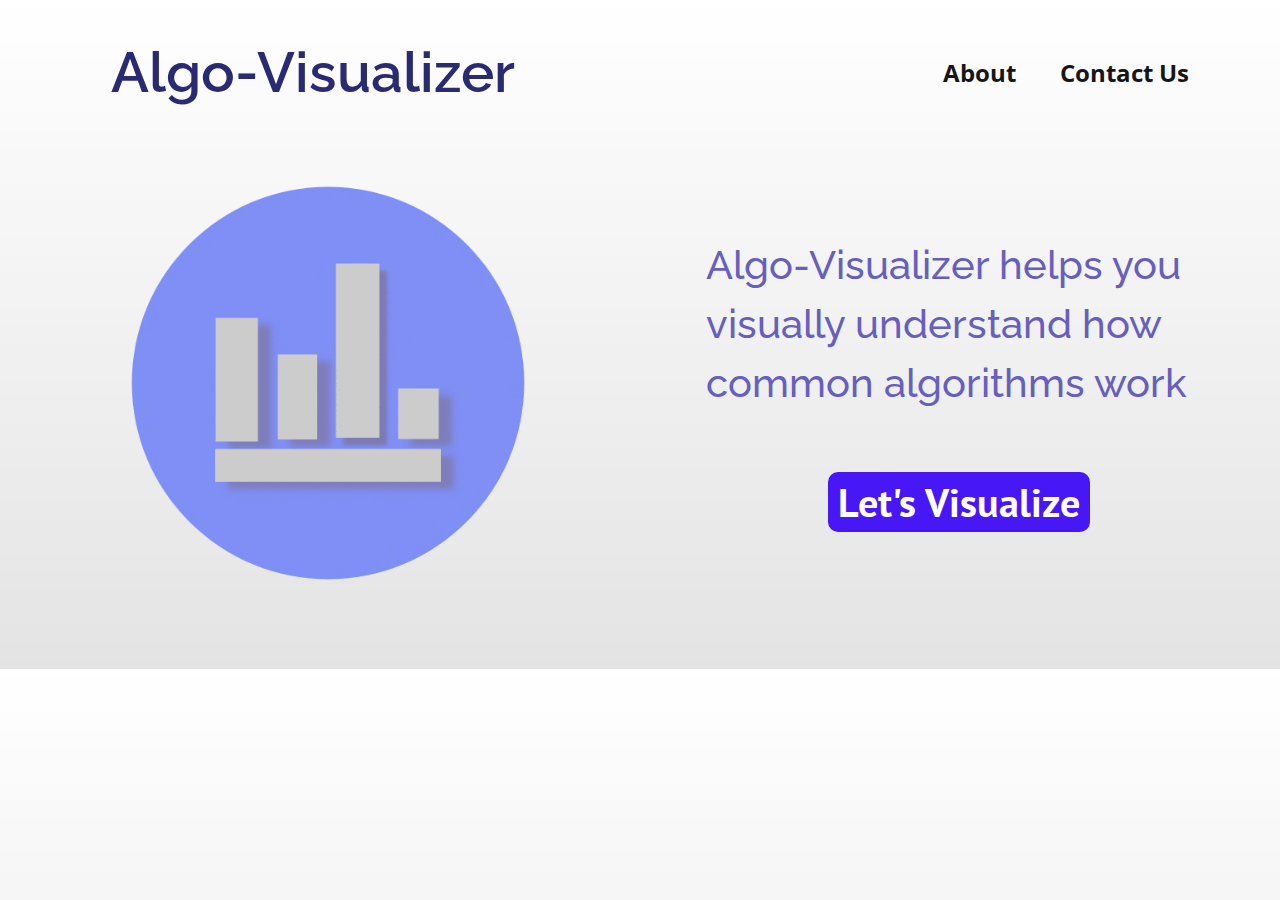
<file: index.html>
<!DOCTYPE html>
<html lang="en">
  <head>
    <meta charset="UTF-8" />
    <meta http-equiv="X-UA-Compatible" content="IE=edge" />
    <meta name="viewport" content="width=device-width, initial-scale=1" />
    <link rel="preconnect" href="https://fonts.googleapis.com" />
    <link rel="preconnect" href="https://fonts.gstatic.com" crossorigin />
    <link
      href="https://fonts.googleapis.com/css2?family=Open+Sans&family=PT+Sans&family=Raleway&display=swap"
      rel="stylesheet"
    />
    <link rel="stylesheet" href="./css/index.css" />
    <link rel="stylesheet" href="./css/animate.css"/>
    <title>Algo_Visualizer</title>
  </head>
  <body>
    <div class="nav">
      <div class="title">
        <ul>
          <li><a href="#" class="Algo">Algo-Visualizer</a></li>
        </ul>
      </div>
      <div class="links">
        <ul>
          <li><a href="./about.html" class="About">About</a></li>
          <li><a href="./contact.html" class="Contact">Contact Us</a></li>
        </ul>
      </div>
    </div>

    <br />
    <br />
    <br />
    <div class="splash">
      <div class="image-div">
        <img src="./img/logogif.gif" class="image" />
      </div>
      <div class="infodiv">
        <div class="infotext">
          Algo-Visualizer helps you <br />
          visually understand how <br />common algorithms work
        </div>
        <a href="./canvas_page.html" class="visualize-button">
          <div class="btn-text">Let's Visualize</div>
        </a>
      </div>
    </div>
    <br><br><br>
  </body>
</html>
</file>
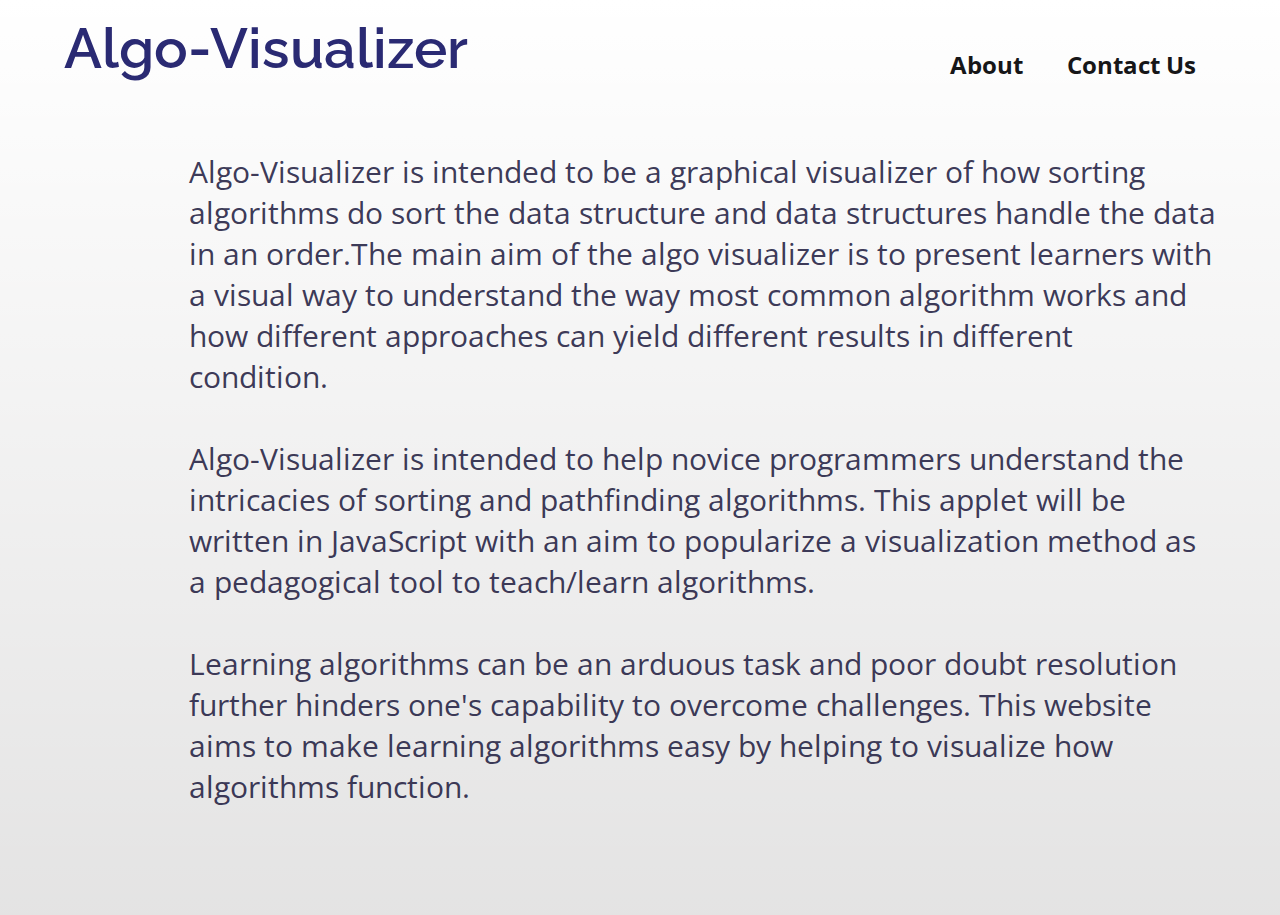
<file: about.html>
<!DOCTYPE html>
<html lang="en">
  <head>
    <meta charset="UTF-8" />
    <meta http-equiv="X-UA-Compatible" content="IE=edge" />
    <meta name="viewport" content="width=device-width, initial-scale=1" />
    <link rel="preconnect" href="https://fonts.googleapis.com" />
    <link rel="preconnect" href="https://fonts.gstatic.com" crossorigin />
    <link
      href="https://fonts.googleapis.com/css2?family=Open+Sans&family=PT+Sans&family=Raleway&display=swap"
      rel="stylesheet"
    />
    <link rel="stylesheet" href="./css/about.css" />
    <link rel="stylesheet" href="./css/canvas_page.css">
    <link rel="stylesheet" href="./css/animate.css" /> 
    <title>Algo_Visualizer</title>
  </head>
  <body>
    <div class="nav">
      <div class="title">
        <ul>
          <li><a href="index.html" class="Algo">Algo-Visualizer</a></li>
        </ul>
      </div>
      <div class="links">
        <ul>
          <li><a href="./about.html" class="About">About</a></li>
          <li><a href="./contact.html" class="Contact">Contact Us</a></li>
        </ul>
      </div>
    </div>

    <div class="splash">
        <div class="infotext">
            Algo-Visualizer is intended to be a graphical visualizer of how sorting algorithms do sort the data structure and data structures handle the data in an order.The main aim of the algo visualizer is to present learners with a visual way to understand the way most common algorithm works and how different approaches can yield different results in different condition. <br><br>

            Algo-Visualizer is intended to help novice programmers understand the intricacies of sorting and pathfinding algorithms. This applet will be written in JavaScript with an aim to popularize a visualization method as a pedagogical tool to teach/learn algorithms. <br><br>


            Learning algorithms can be an arduous task and poor doubt resolution further hinders one's capability to overcome challenges. This website aims to make learning algorithms easy by helping to visualize how algorithms function.
        </div>
    </div>
    <br><br><br><br><br><br>


    <!-- This section needs somework -->

    
    <!-- <div class="rectangle_large"></div>
    <div class="rectangle_medium"></div>
    <div class="rectangle_small"></div> -->
</file>
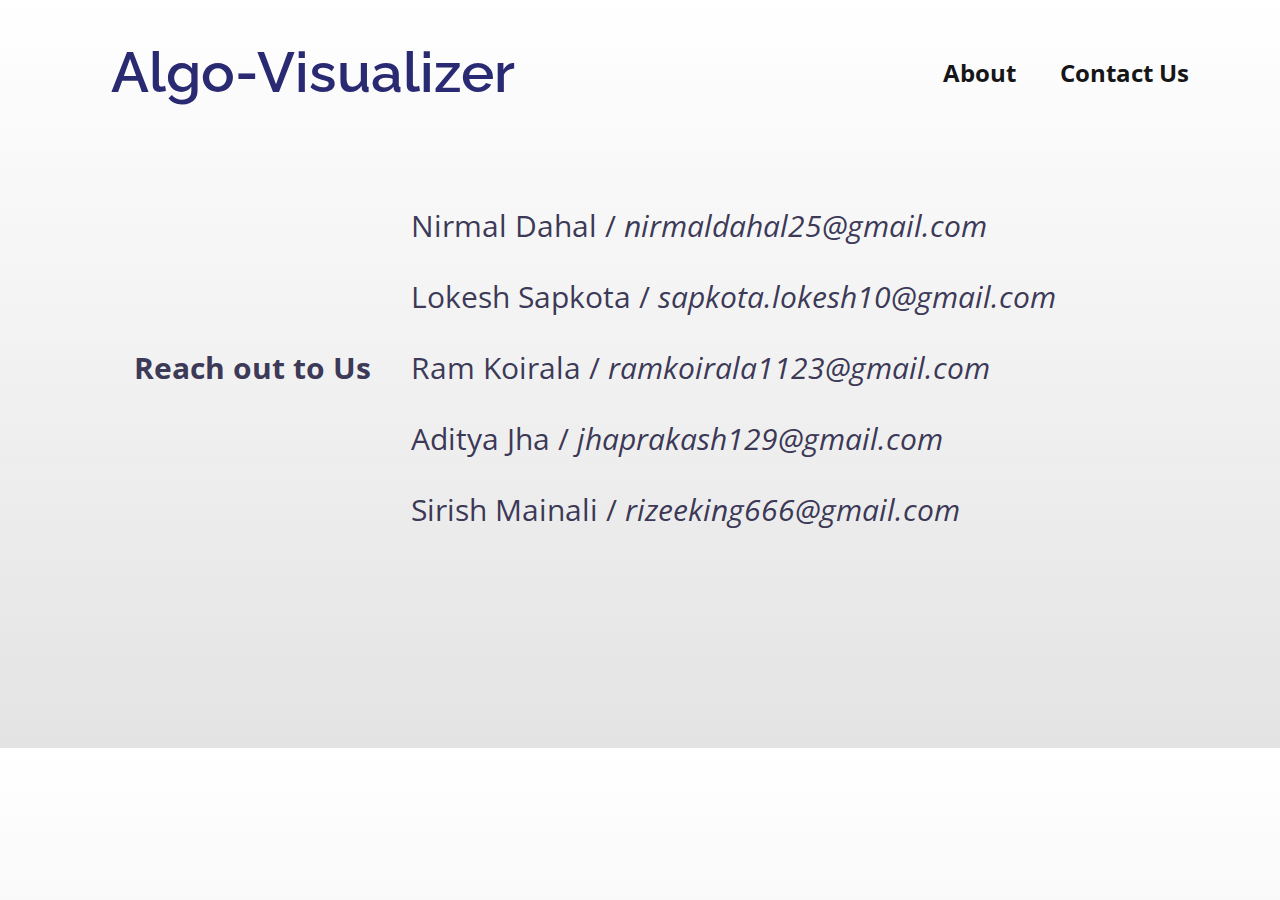
<file: contact.html>
<!DOCTYPE html>
<html lang="en">
  <head>
    <meta charset="UTF-8" />
    <meta http-equiv="X-UA-Compatible" content="IE=edge" />
    <meta name="viewport" content="width=device-width, initial-scale=1" />
    <link rel="preconnect" href="https://fonts.googleapis.com" />
    <link rel="preconnect" href="https://fonts.gstatic.com" crossorigin />
    <link
      href="https://fonts.googleapis.com/css2?family=Open+Sans&family=PT+Sans&family=Raleway&display=swap"
      rel="stylesheet"
    />
    <link rel="stylesheet" href="css/about.css" />
    <link rel="stylesheet" href="./css/animate.css" /> 
    <title>Algo_Visualizer</title>
  </head>
  <body>
    <div class="nav">
      <div class="title">
        <ul>
          <li><a href="index.html" class="Algo">Algo-Visualizer</a></li>
        </ul>
      </div>
      <div class="links">
        <ul>
          <li><a href="./about.html" class="About">About</a></li>
          <li><a href="#" class="Contact">Contact Us</a></li>
        </ul>
      </div>
    </div>

    <div class="splash">
        <div class="infotext">
            <strong>Reach out to Us</strong>
            <div class="names">
                <ul>Nirmal Dahal / <i>nirmaldahal25@gmail.com</i> </ul>
                <ul>Lokesh Sapkota / <i>sapkota.lokesh10@gmail.com</i></ul>
                <ul>Ram Koirala / <i>ramkoirala1123@gmail.com</i></ul>
                <ul>Aditya Jha / <i>jhaprakash129@gmail.com</i></ul>                
                <ul> Sirish Mainali / <i>rizeeking666@gmail.com</i></ul>                
            </div>
        </div>
    </div>
    <br><br><br><br><br><br><br><br><br><br>
</body>
</file>
<file: css/index.css>
body{
  background-color: rgb(73, 70, 70);
  background-image: linear-gradient(180deg, #FFFFFF 0%, rgba(255, 255, 255, 0.85) 100%);
}


.nav {
  text-align: center;

  display: flex;
  justify-content: space-between;
  flex-wrap: wrap;
  width:90%;
  margin: 0 auto;
  padding-top: 15px;
}
.nav .links {
  align-self: flex-end;
}
.nav .title .Algo {
  color: #2a2a73;
  text-decoration: none;
  font-size: 3.5em;
  font-family: Raleway;
  font-style: normal;
  font-weight: 600;

}
.nav .links a {
  align-self: center;
  text-decoration: none;
  font-size: 1.5em;
  font-family: 'Open Sans', sans-serif;
  font-style: normal;
  font-weight: bold;
  color: #161618;

  margin-right: 20px;
  margin-left: 20px;
}



ul {
  list-style-type: none;
}

ul > li > .Algo {
  float: left;
}
ul li {
  display: inline;
}

.splash {
  width: 90%;
  margin: 0 auto;
  display: flex;
  justify-content: space-between;
  flex-wrap: wrap;
}

.splash .image-div {
  flex-grow: 1;
  display: flex;
  justify-content: center;
}
.splash .image-div .image {
  width: 35vw;
  height: 35vw;
  padding-left: 25px;
}

.splash .infodiv {
  font-size: 3em;
  flex-grow: 3;
  display: flex;
  flex-direction: column;
  justify-content: center;
  align-items: center;
}

.infotext {
  font-family: Raleway;
  font-style: normal;
  font-weight: 500;
  font-size: 40px;
  line-height: 59px;
  color: #675fbd;
  padding-left: 125px;
  padding-bottom: 50px;
}

.visualize-button {
  margin-top: 10px;
  text-decoration: none;
  padding-left: 150px;
}
.btn-text {
  background-color: #4717F6;;
  font-family: PT Sans;
  font-style: normal;
  font-weight: bold;
  font-size: 40px;
  line-height: 58px;
  display: flex;
  align-items: center;
  text-align: center;
  color: #ffffff;
  padding: 1px 10px;
  border-radius: 10px;
}
</file>
<file: css/about.css>
body{
    background-color: rgb(73, 70, 70);
    background-image: linear-gradient(180deg, #FFFFFF 0%, rgba(255, 255, 255, 0.85) 100%);
  }
  
  
  .nav {
    text-align: center;
  
    display: flex;
    justify-content: space-between;
    flex-wrap: wrap;
    width:90%;
    margin: 0 auto;
    padding-top: 15px;
  }
  .nav .links {
    align-self: flex-end;
  }
  .nav .title .Algo {
    color: #2a2a73;
    text-decoration: none;
    font-size: 3.5em;
    font-family: Raleway;
    font-style: normal;
    font-weight: 600;
  
  }
  .nav .links a {
    align-self: center;
    text-decoration: none;
    font-size: 1.5em;
    font-family: 'Open Sans', sans-serif;
    font-style: normal;
    font-weight: bold;
    color: #161618;
  
    margin-right: 20px;
    margin-left: 20px;
  }
  
  .nav .links .about{
    color: #BCB733;
    /* border: 3px solid #BCB733; */
  }
  
  
  ul {
    list-style-type: none;
  }
  
  ul > li > .Algo {
    float: left;
  }
  ul li {
    display: inline;
  }

  .splash {
    width: 90%;
    margin: 0 auto;
    display: flex;
    justify-content: space-between;
    flex-wrap: wrap;
    padding-top: 70px;
    padding-left: 125px;

  }
  .splash .infotext{
    font-family: 'Open Sans', sans-serif;
    font-style: normal;
    font-weight: normal;
    font-size: 30px;
    /* line-height: 54px; */
    display: flex;
    align-items: center;
    
    color: rgba(35, 32, 66, 0.89);
  }

  /* .rectangle_large{
    position: absolute;
    /* width: 258px;
    height: 695px;
    left: 1374px;
    top: 385px;
    
    background: rgba(221, 205, 201, 0.51);
    mix-blend-mode: multiply;
    filter: blur(6px);
  }

  .rectangle_medium{
    position: absolute;
    width: 258px;
    height: 540px;
    left: 1082px;
    top: 540px;
    
    background: rgba(240, 190, 235, 0.46);
    mix-blend-mode: multiply;
    filter: blur(6px);
  }

  .rectangle_small{
    position: absolute;
    width: 258px;
    height: 290px;
    left: 790px;
    top: 790px;
    
    background: rgba(190, 171, 191, 0.46);
    mix-blend-mode: multiply;
    filter: blur(6px);
  } */
</file>
<file: css/canvas_page.css>
@import url("https://fonts.googleapis.com/css2?family=Playfair+Display&display=swap");
* {
  margin: 0;
  padding: 0;
  box-sizing: border-box;
  font-family: sans-serif;
}

nav {
  height: 10vh;
}

nav > .container-fluid > .navbar-header > a.navbar-brand {
  background: linear-gradient(315deg, #5dffff, #459bec);
  background-clip: text;
  -webkit-background-clip: text;
  color: transparent;
}

nav > .container-fluid > span.about-algo {
  color: #c7c8c9;
  cursor: pointer;
}

nav > .container-fluid > span.about-algo:hover {
  color: #fff;
}

body > .container_fluid {
  height: 90vh;
  align-self: center;

  display: grid;
  grid-template-columns: 66% 34%;
}

/* canvas settings */
.boxy {
  border: 2px solid rgb(126, 105, 105);
}

hr {
  background-color: purple;
}

#canvas_container {
  position: relative;
  width: 800px;
  height: 600px;
  display: flex;
  justify-items: center;
}

/* canvas */
canvas {
  position: absolute;
  left:40px;
}

#CANVAS {
  z-index: 1;
}

/* settings panel */
.tools-tab {
  display: grid;
  place-items: center;
  height: 100%;
  /* padding: 0; */
}

.settings_panel:first-child {
  display: flex;
  flex-direction: column;
  justify-content: space-between;
  width: 90%;
  height: 500px;
}

#main_panel {
  height: 40%;
}

/* sliders  */

.slider {
  display: flex;
  justify-content: space-between;
  align-items: center;
}

#myRange {
  -webkit-appearance: none;
  width: 70%;
  height: 15px;
  border-radius: 5px;
  background: #d8e7ff;
  outline: none;
  opacity: 0.7;
  -webkit-transition: 0.2s;
  margin-left: 10px;
  transition: opacity 0.2s;
}

#frameSlider {
  background: hsl(219, 100%, 68%);
  border: none;
  border-radius: 4px;
  width: 20%;
  height: 2rem;
  padding: 0.5rem;
  cursor: pointer;
  color: #fff;
  outline: none;
  margin-left: 1rem;
}

#framSlider:focus {
  outline: none;
}

#frameslider option {
  background: white;
  border: none;
}

#stop {
  /* position: absolute; */
  top: 67px;
  margin-left: 58%;
}

#radio_container {
  display: flex;
  flex-direction: row;
  flex-wrap: wrap;
  justify-content: space-between;
  /* width: 100%; */
  list-style: none;
  /* height: 100px; */
}

#radio_container .radio_container__item {
  display: flex;
  align-items: center;
  margin-right: 0.6rem;
}

#radio_container .radio_container__item input {
  margin-right: 0.3rem;
}

.button-container {
  display: flex;
  align-items: center;
  justify-content: center;
}

/* play pause button */
#playPause {
  display: inline-block;
  border: 0;
  background: transparent;
  box-sizing: border-box;
  width: 74px;
  height: 74px;
  border-color: transparent transparent transparent #5c95ff;
  transition: 100ms all ease;
  cursor: pointer;
  border-style: solid;
  border-width: 37px 0 37px 60px;
}
#playPause.paused {
  border-style: double;
  border-width: 0px 0 0px 60px;
}
#playPause:hover {
  border-color: transparent transparent transparent #3a7af1;
}

#arrow-left {
  width: 0; 
  height: 0; 
  border-top: 30px solid transparent;
  border-bottom: 30px solid transparent; 
  margin-right: 40px;
  border-right:30px solid #5c95ff; 
  cursor: pointer;
}
#arrow-left:hover {
  border-right:30px solid #3a7af1; 
}

#arrow-right {
  width: 0; 
  height: 0; 
  border-top: 30px solid transparent;
  border-bottom: 30px solid transparent; 
  border-left:30px solid #5c95ff; 
  margin-left: 20px;
  cursor: pointer;
}
#arrow-right:hover {
  border-left:30px solid #3a7af1; 
}

.settings_panel > .labels_container{
  text-align: center;
}
.settings_panel > .labels_container > label:first-child{
  margin-right: 25px;
}

.settings_panel > .labels_container > label:nth-child(2){
  margin-right: 10px;
}
/* vertical slider */
input[type="range"][orient="vertical"] {
  writing-mode: bt-lr; /* IE */
  -webkit-appearance: slider-vertical; /* WebKit */
  width: 8px;
  height: 100px;
  padding: 0 5px;
}

.labels_text {
  font-size: 1rem;
  color: rgb(58, 58, 58);
  /* font-weight: bold; */
}

.about {
  display: grid;
  place-items: center;
  width: 50rem;
  height: 25rem;
  border-radius: 2rem;
  background: #d7e6ff;
  padding: 2rem;
  position:absolute;
  top: 90px;
  z-index: 4;
}

#intro #close-btn {
  height: 3rem;
  width: 3rem;
  border-radius: 1.5rem;
  position: absolute;
  top: 1rem;
  right: 3rem;
  display: grid;
  place-items: center;
}

#intro #close-btn ion-icon {
  font-size: 2rem;
  color: rgb(100, 100, 100);
  cursor: pointer;
  transition: hover 200ms ease;
}

#intro #close-btn:hover {
  background: #cfdffc;
}

#introduction {
  font-family: "Playfair Display", "serif";
  /* text-align: center; */
  color: rgb(100, 100, 100);
  overflow-y: scroll;
  /* text-overflow: scroll; */
}

#introduction::-webkit-scrollbar {
  width: 10px;
}

/* Track */
#introduction::-webkit-scrollbar-track {
  background: #f1f1f1; 
}
 
/* Handle */
#introduction::-webkit-scrollbar-thumb {
  background: #888; 
}

/* Handle on hover */
#introduction::-webkit-scrollbar-thumb:hover {
  background: #555; 
}

#intro{
  display: grid;
  /* place-items: center; */
  width: 60rem;
  height: 600px;
  border-radius: 2rem;
  background: #d7e6ff;
  padding: 2rem;
  position:absolute;
  top: 110px;
  left: 40px;
  z-index: 4;
}

#tree-container
{
  display: flex;
  justify-content: space-between;
  align-items: center;
}

#tree_options{
  background: hsl(219, 100%, 68%);
  height: 2rem;
  border-radius: 4px;
  border: none;
  color: whitesmoke;
}

#tree-container > input:first-child
{
  border-radius: 15px;
  background-color: #c7c8c9;
  width: 70%;
  padding-left: 4px;
}

#tree_inputs
{
  overflow-y: scroll;
  background-color: #f1f1f1;
  height: 20vh;
  width: 80%;
}
@media screen and (max-width:900px) {
  nav{
    height:60px;
  }
  .boxy{
    width: 475px;
    height: 550px;
  }
  body > .container_fluid{
    display: block;
    padding: 0px 5px;
  }
  #canvas_container{
    width: 95vw;
  }
  canvas{
    left:0px;
  }
}
</file>
